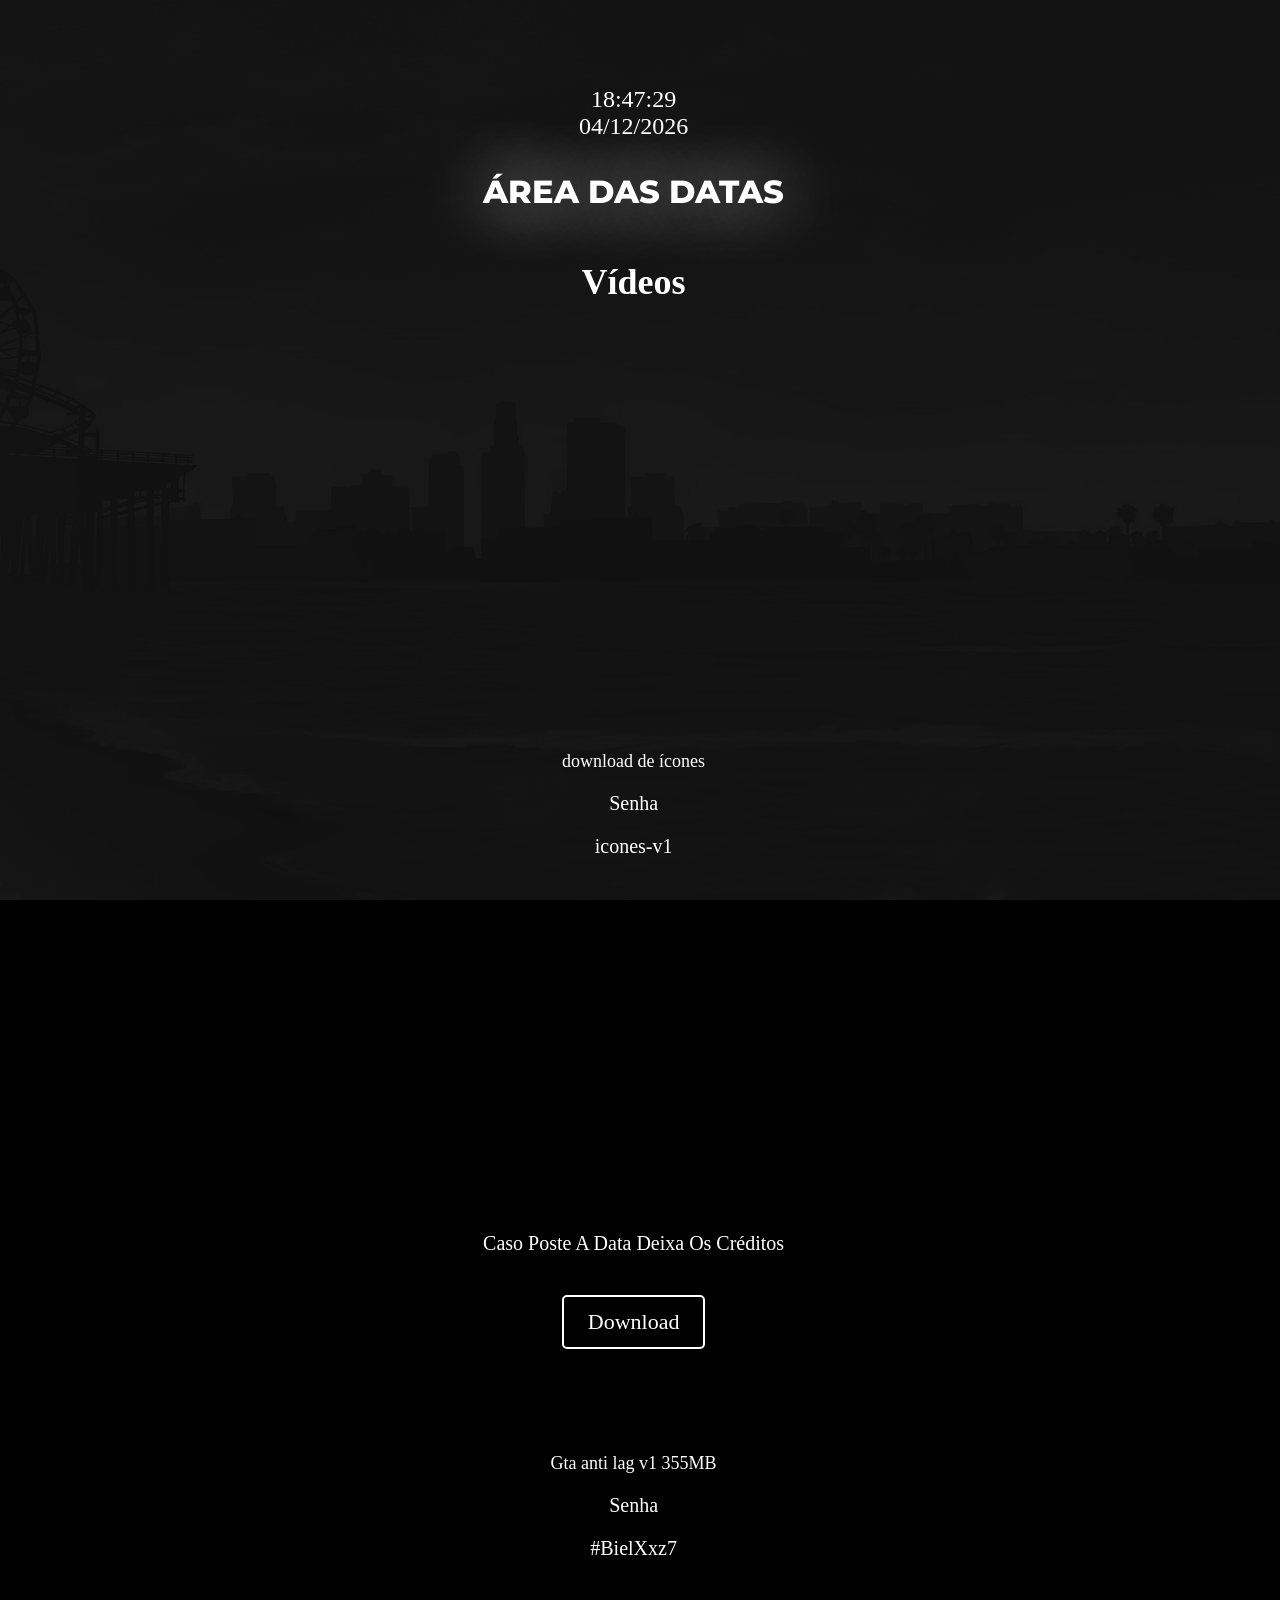
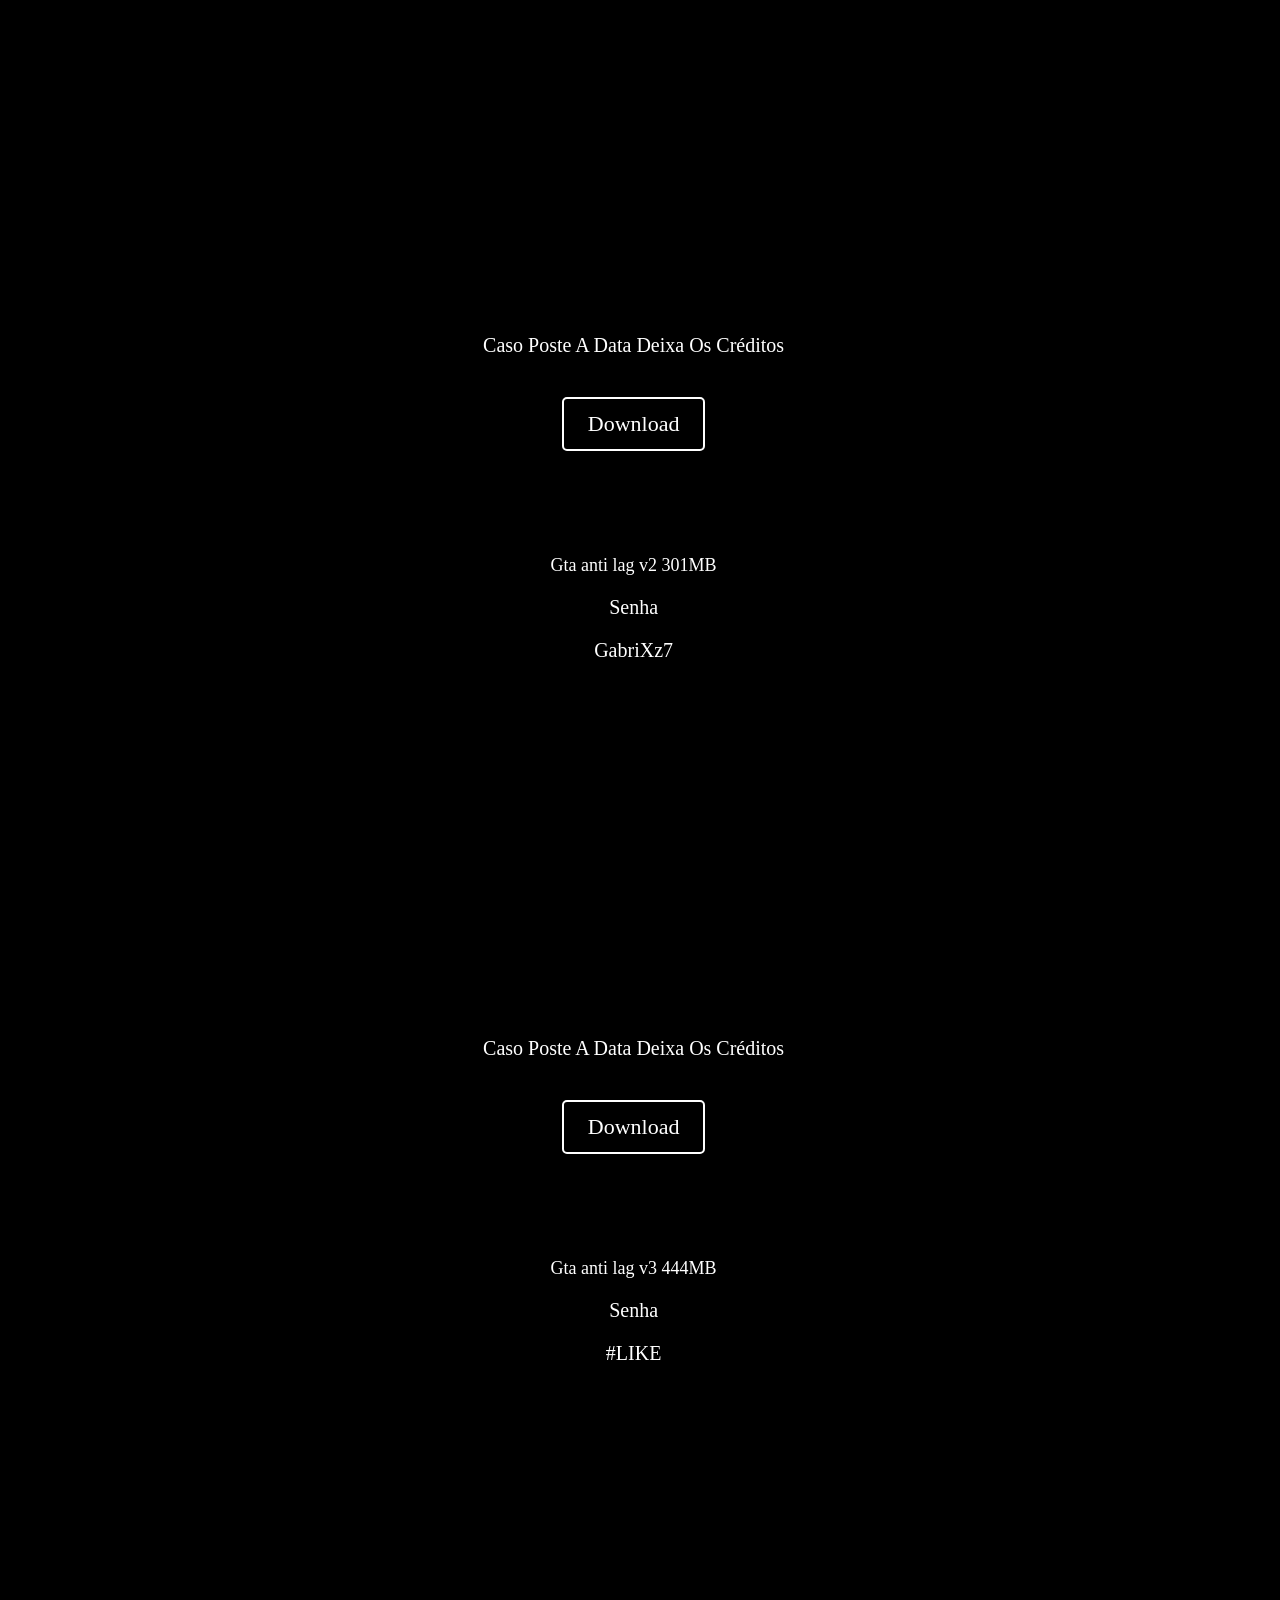
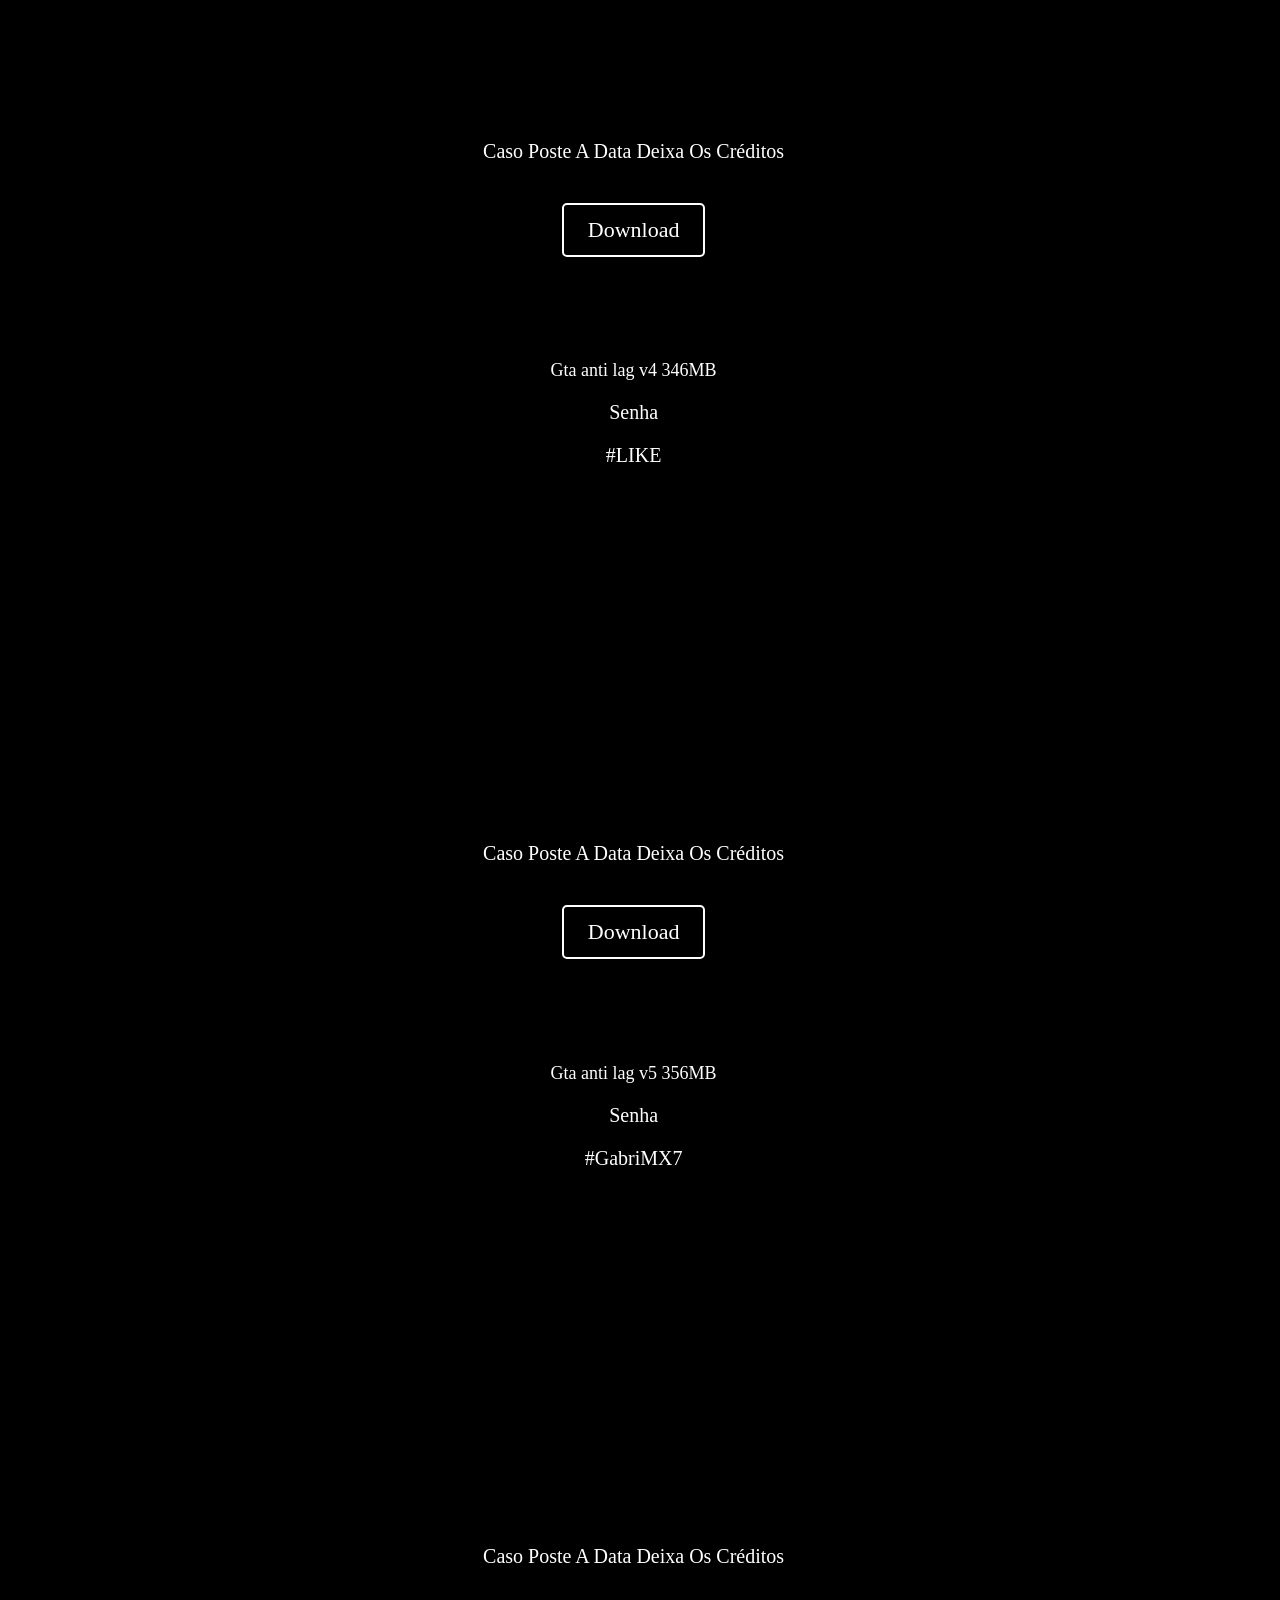
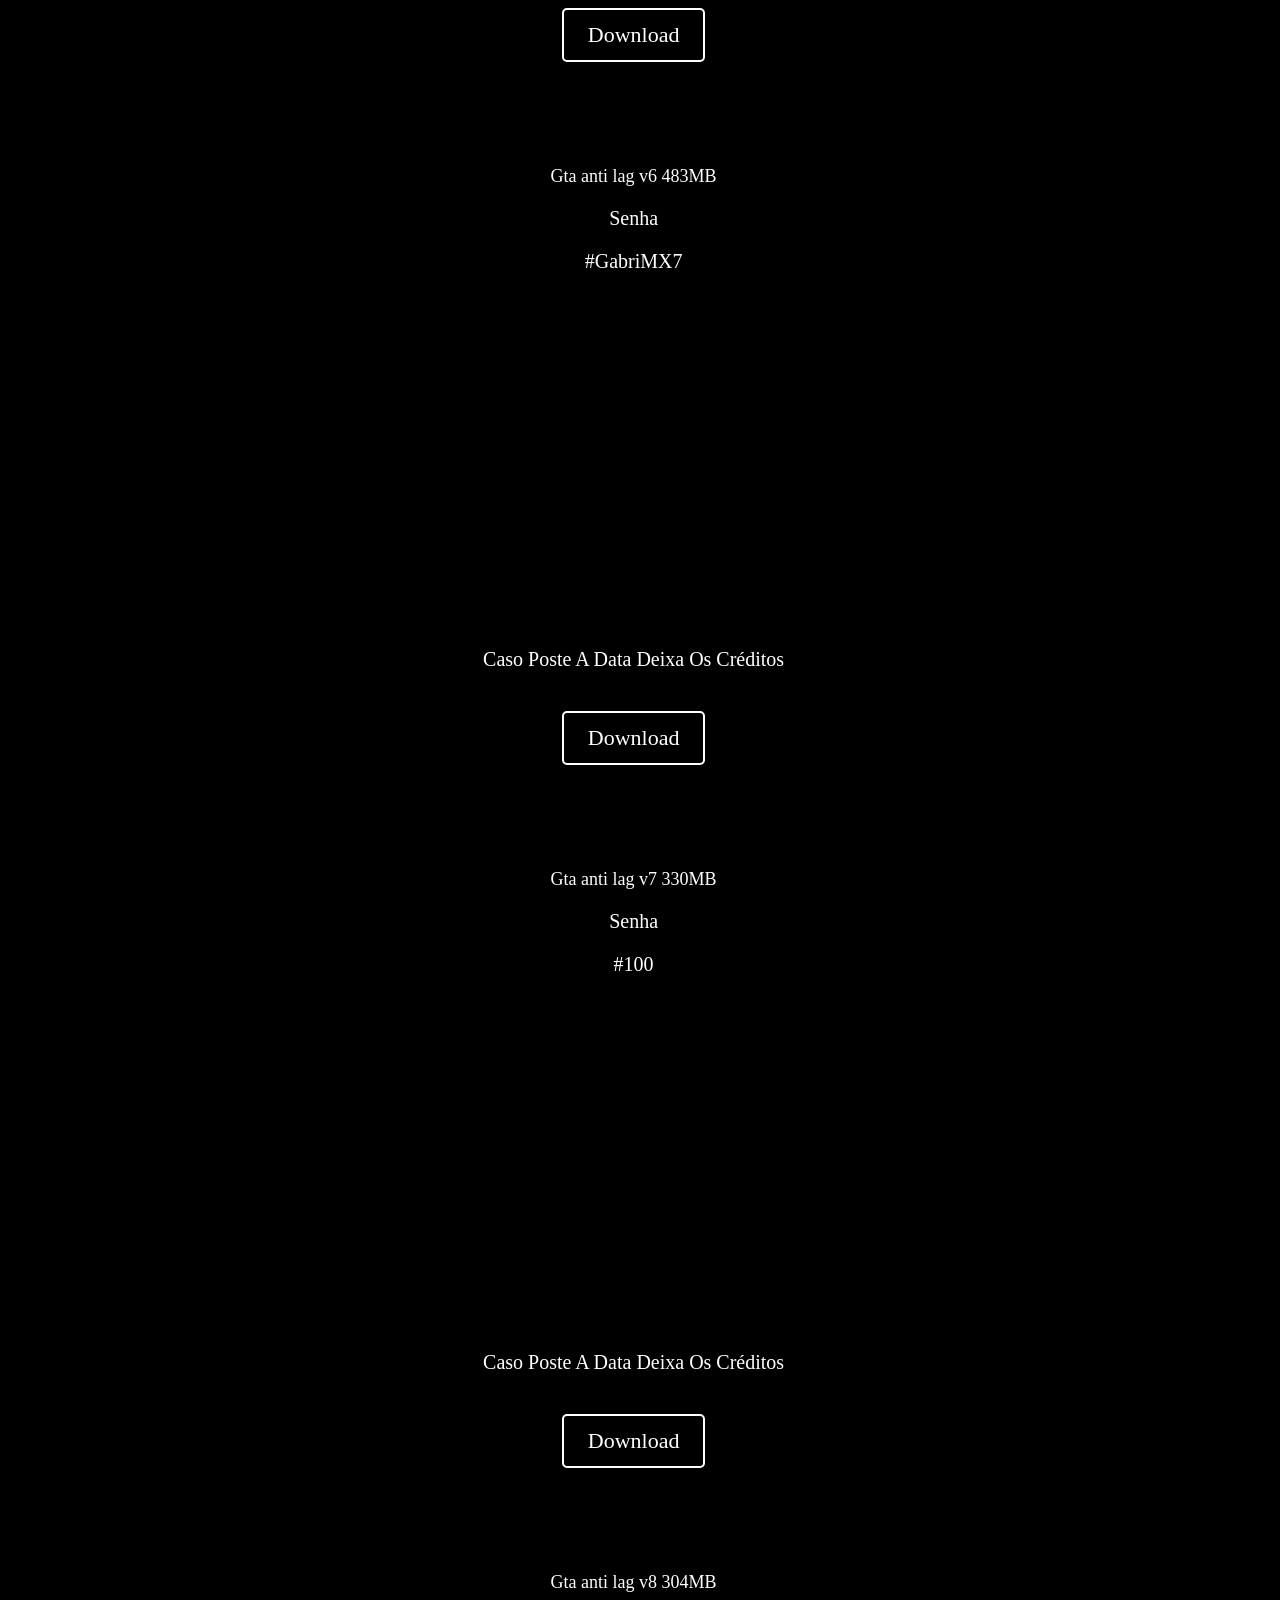
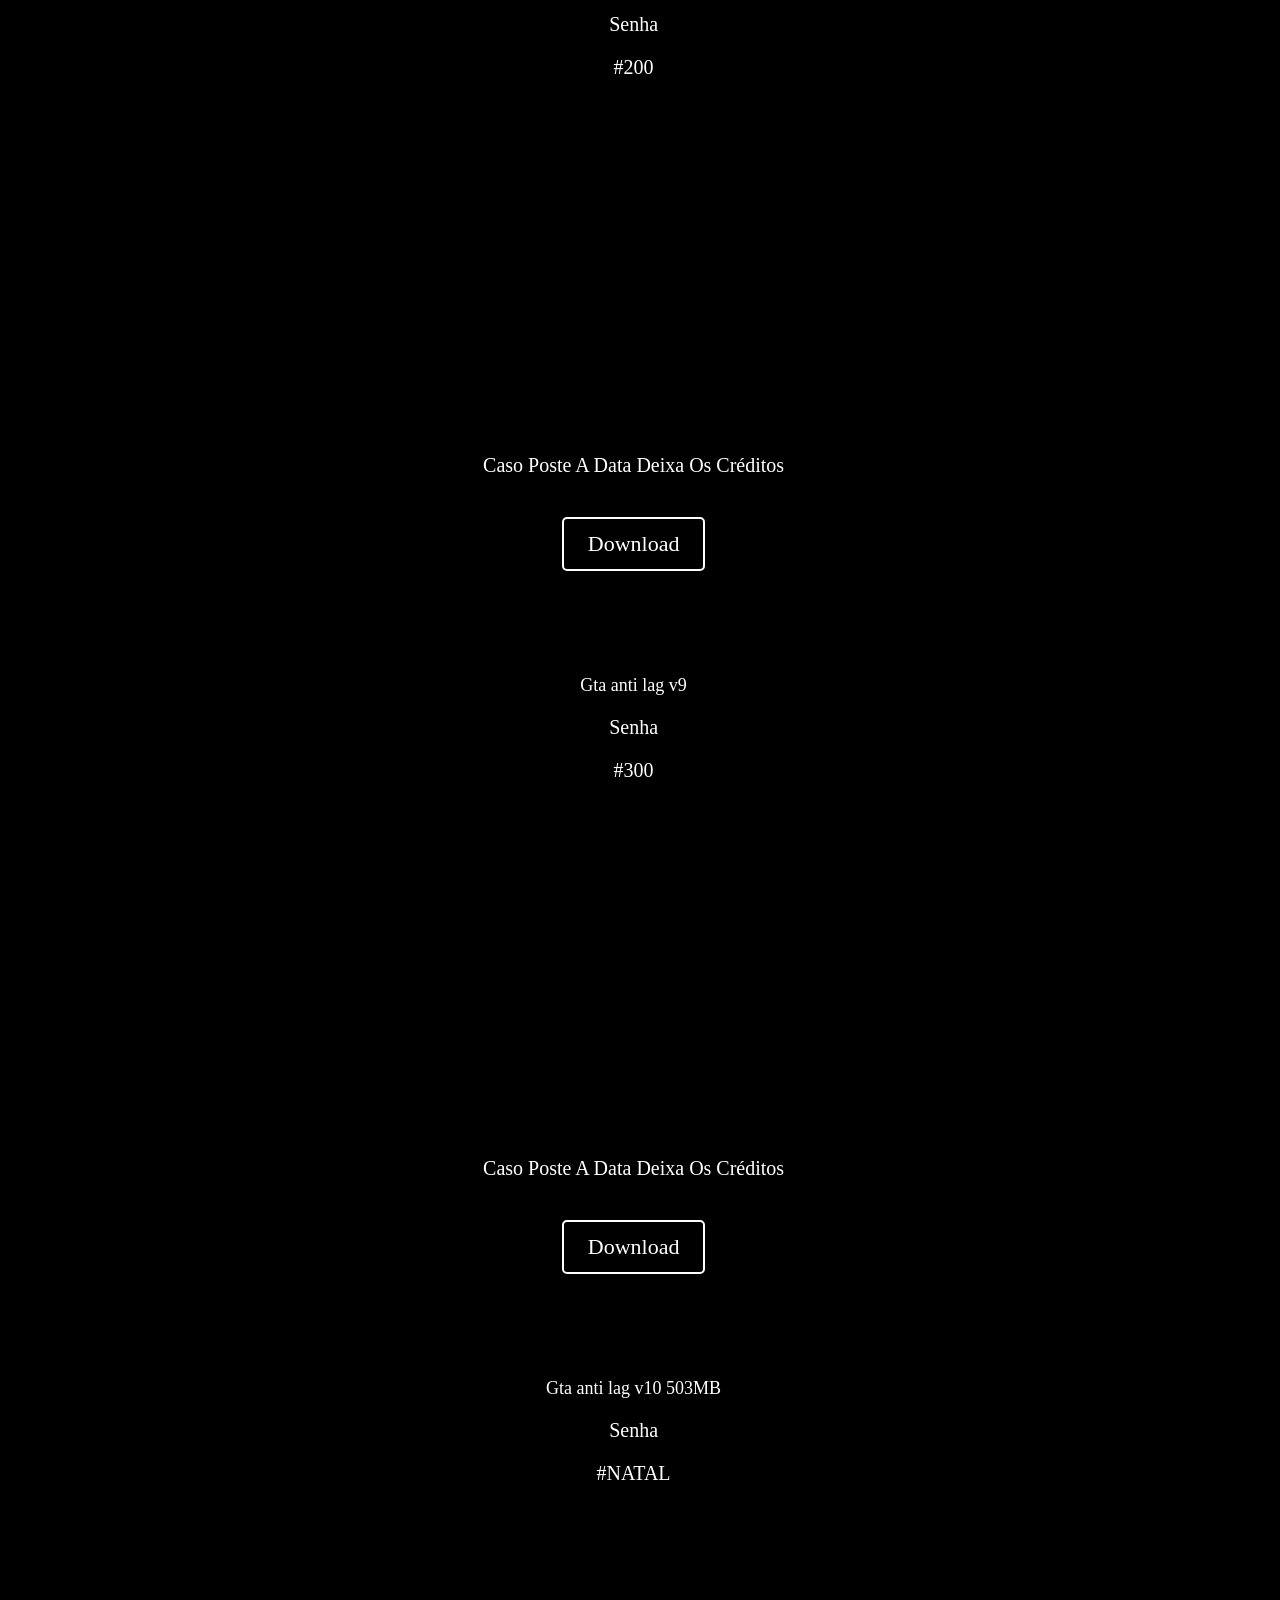
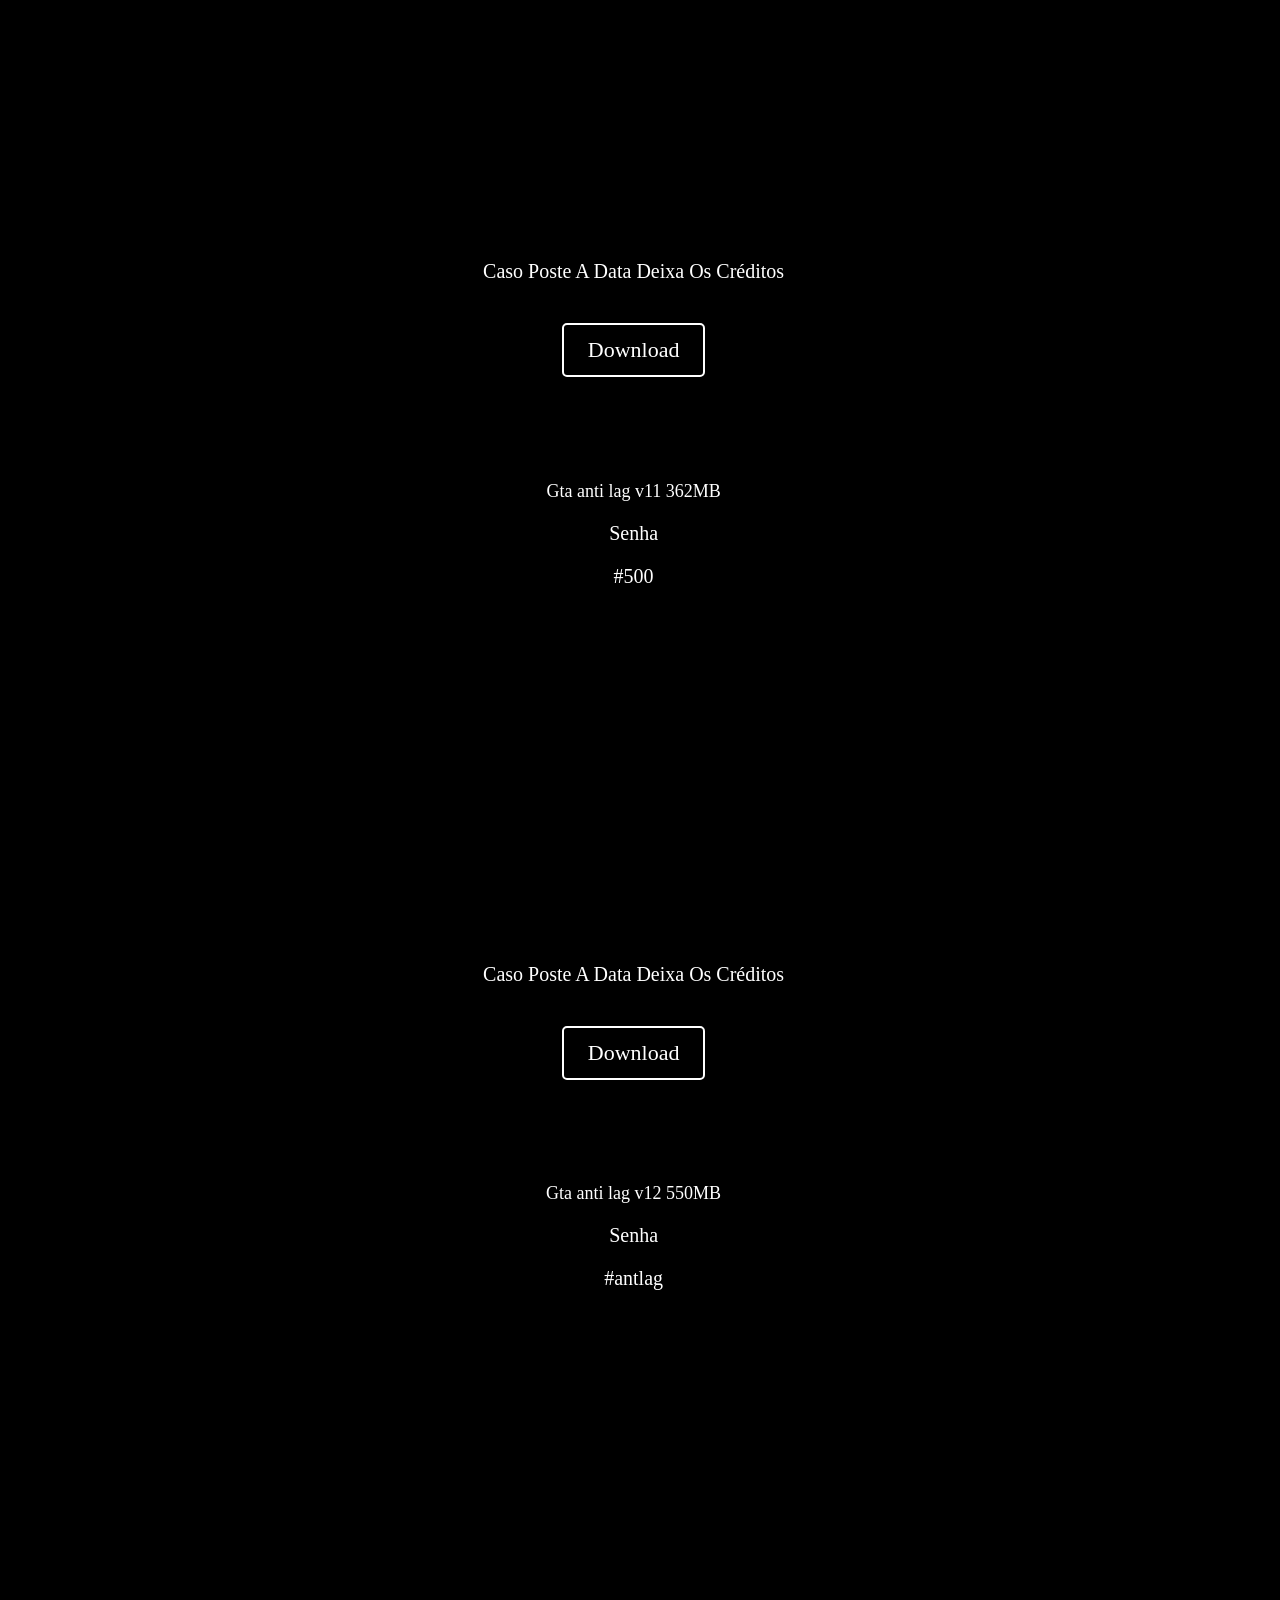
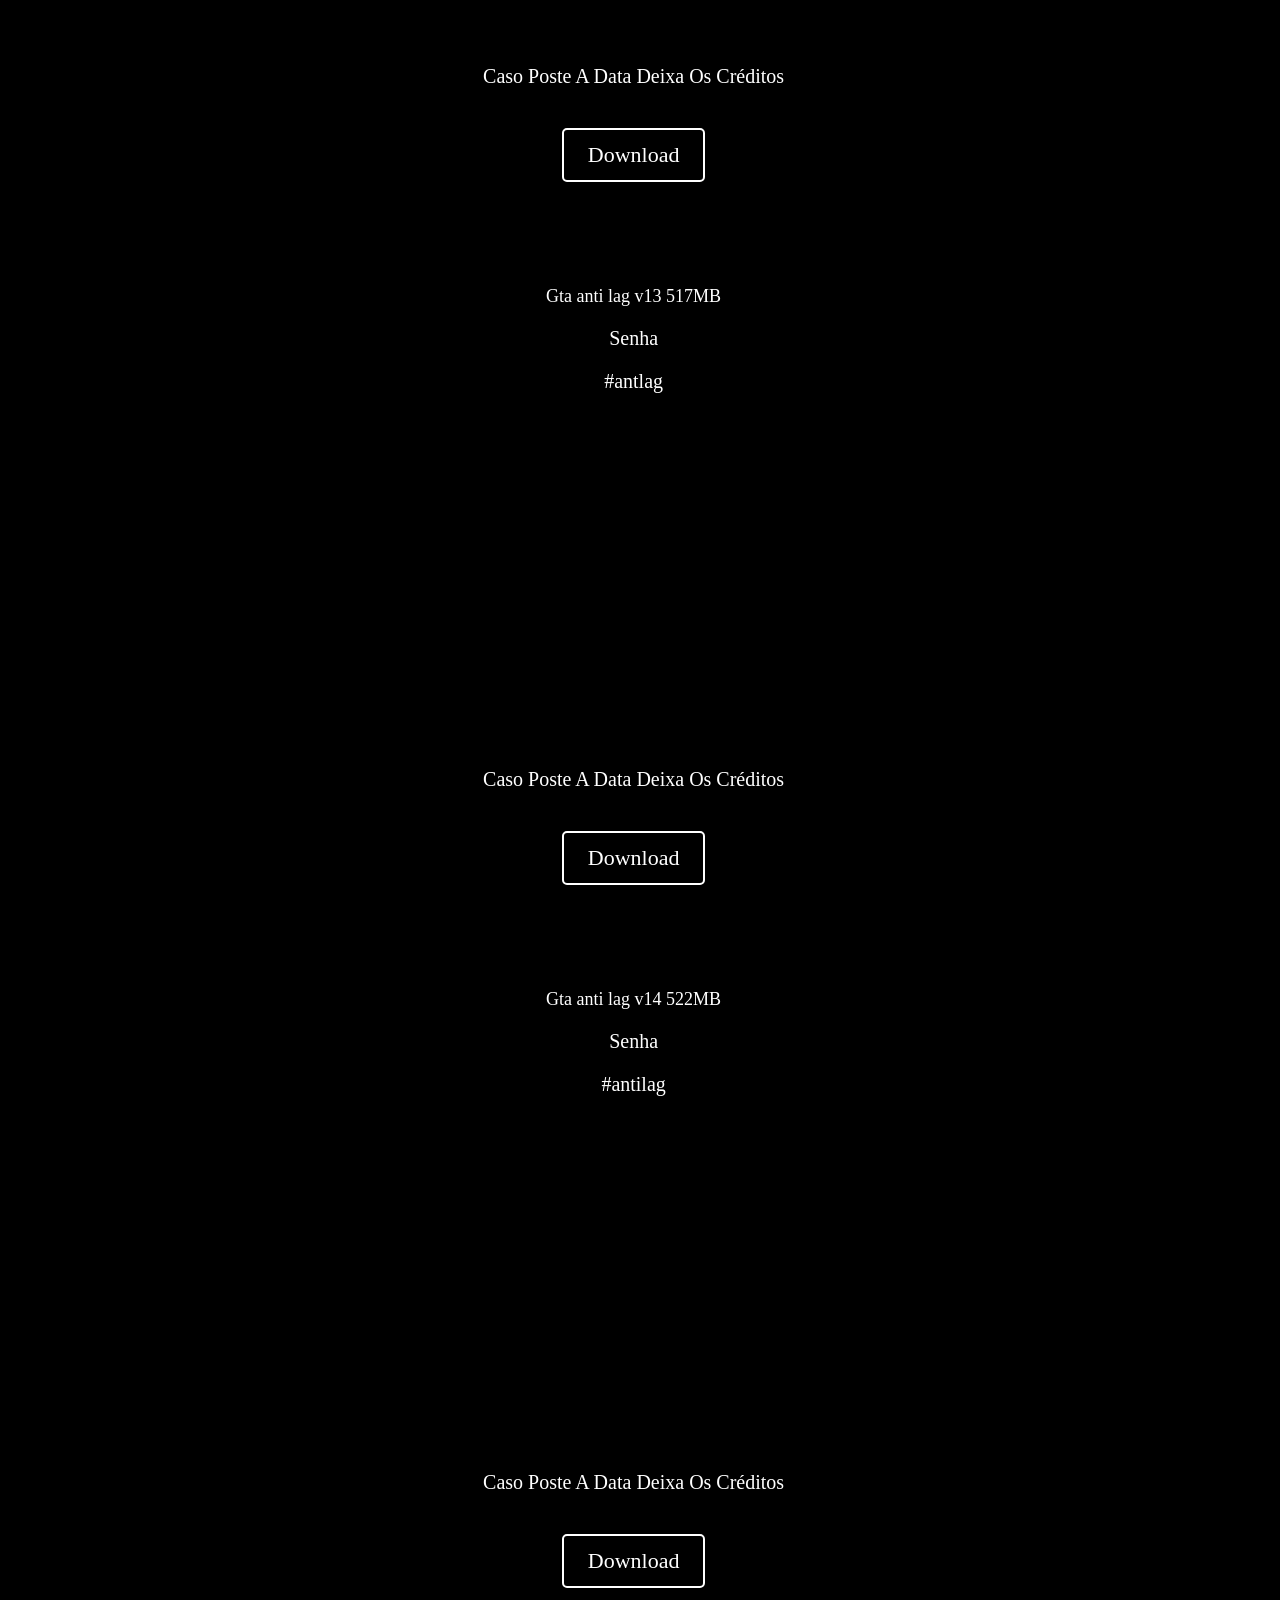
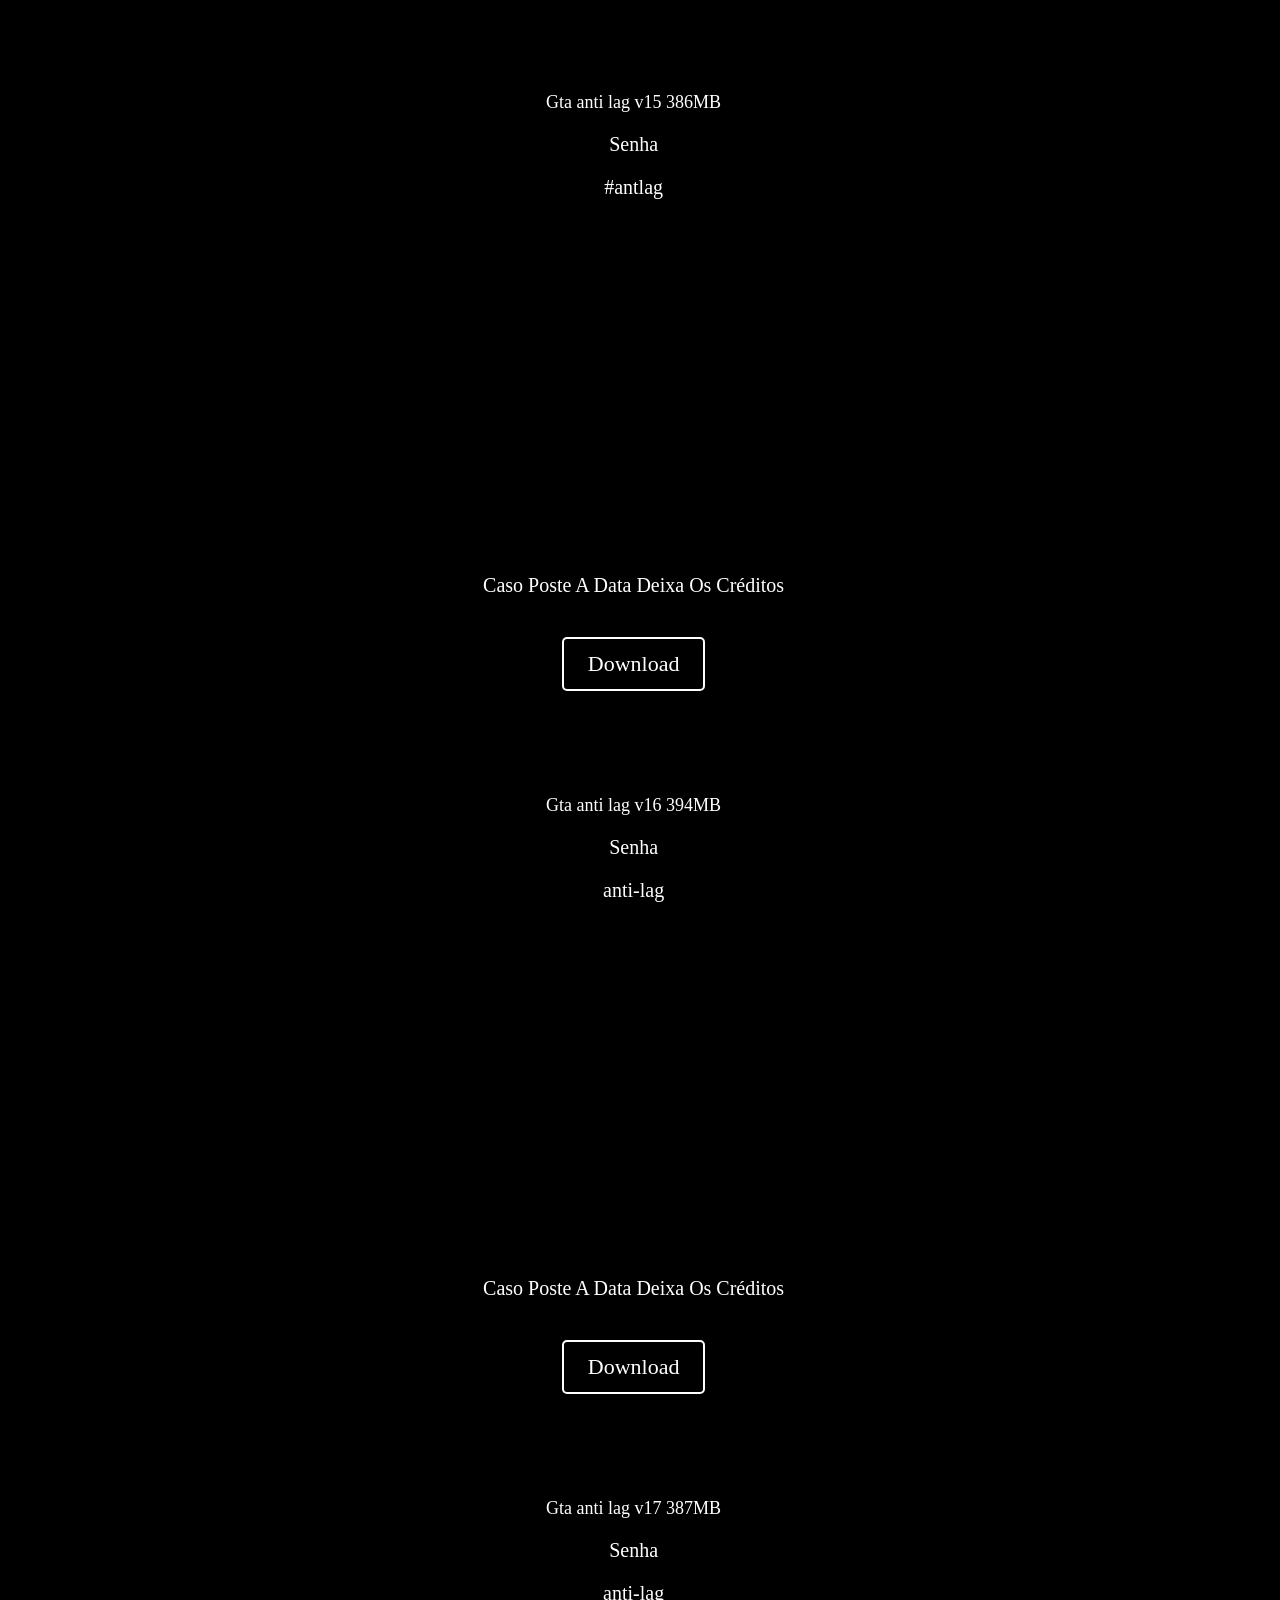
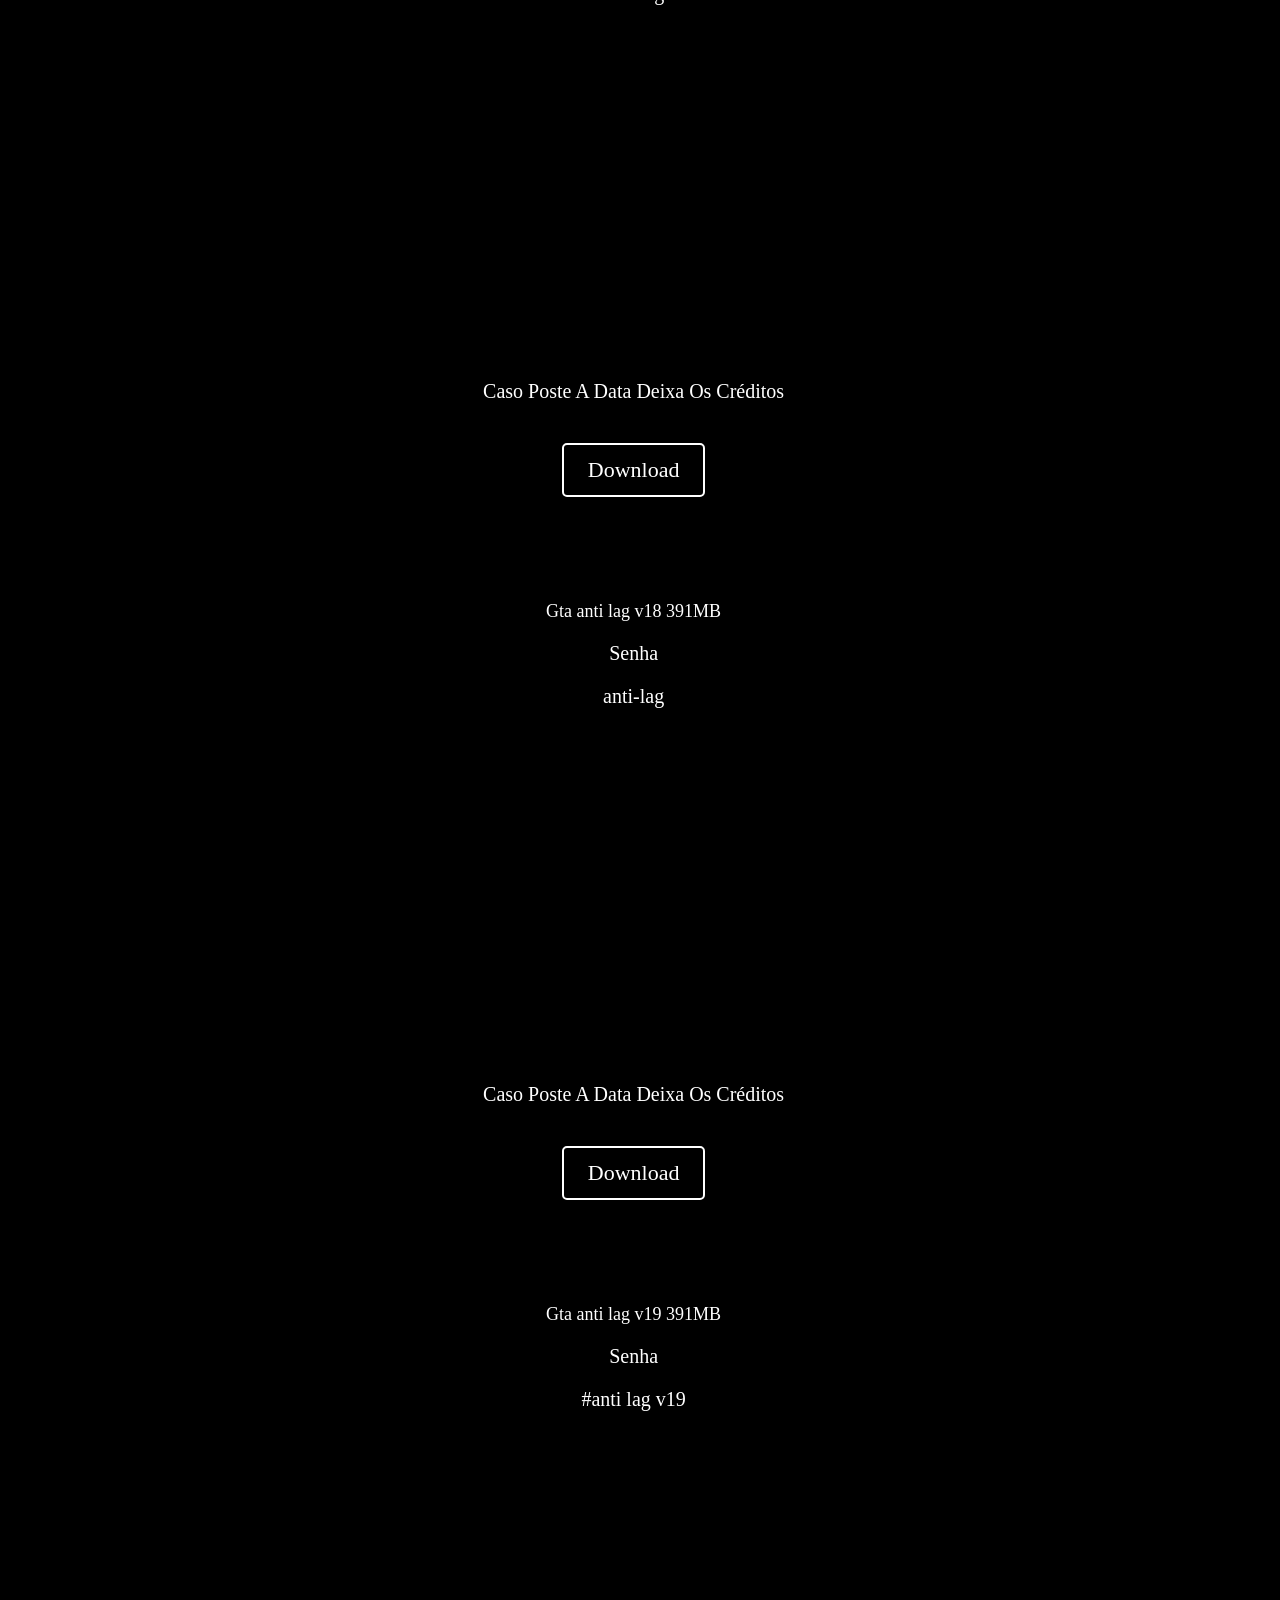
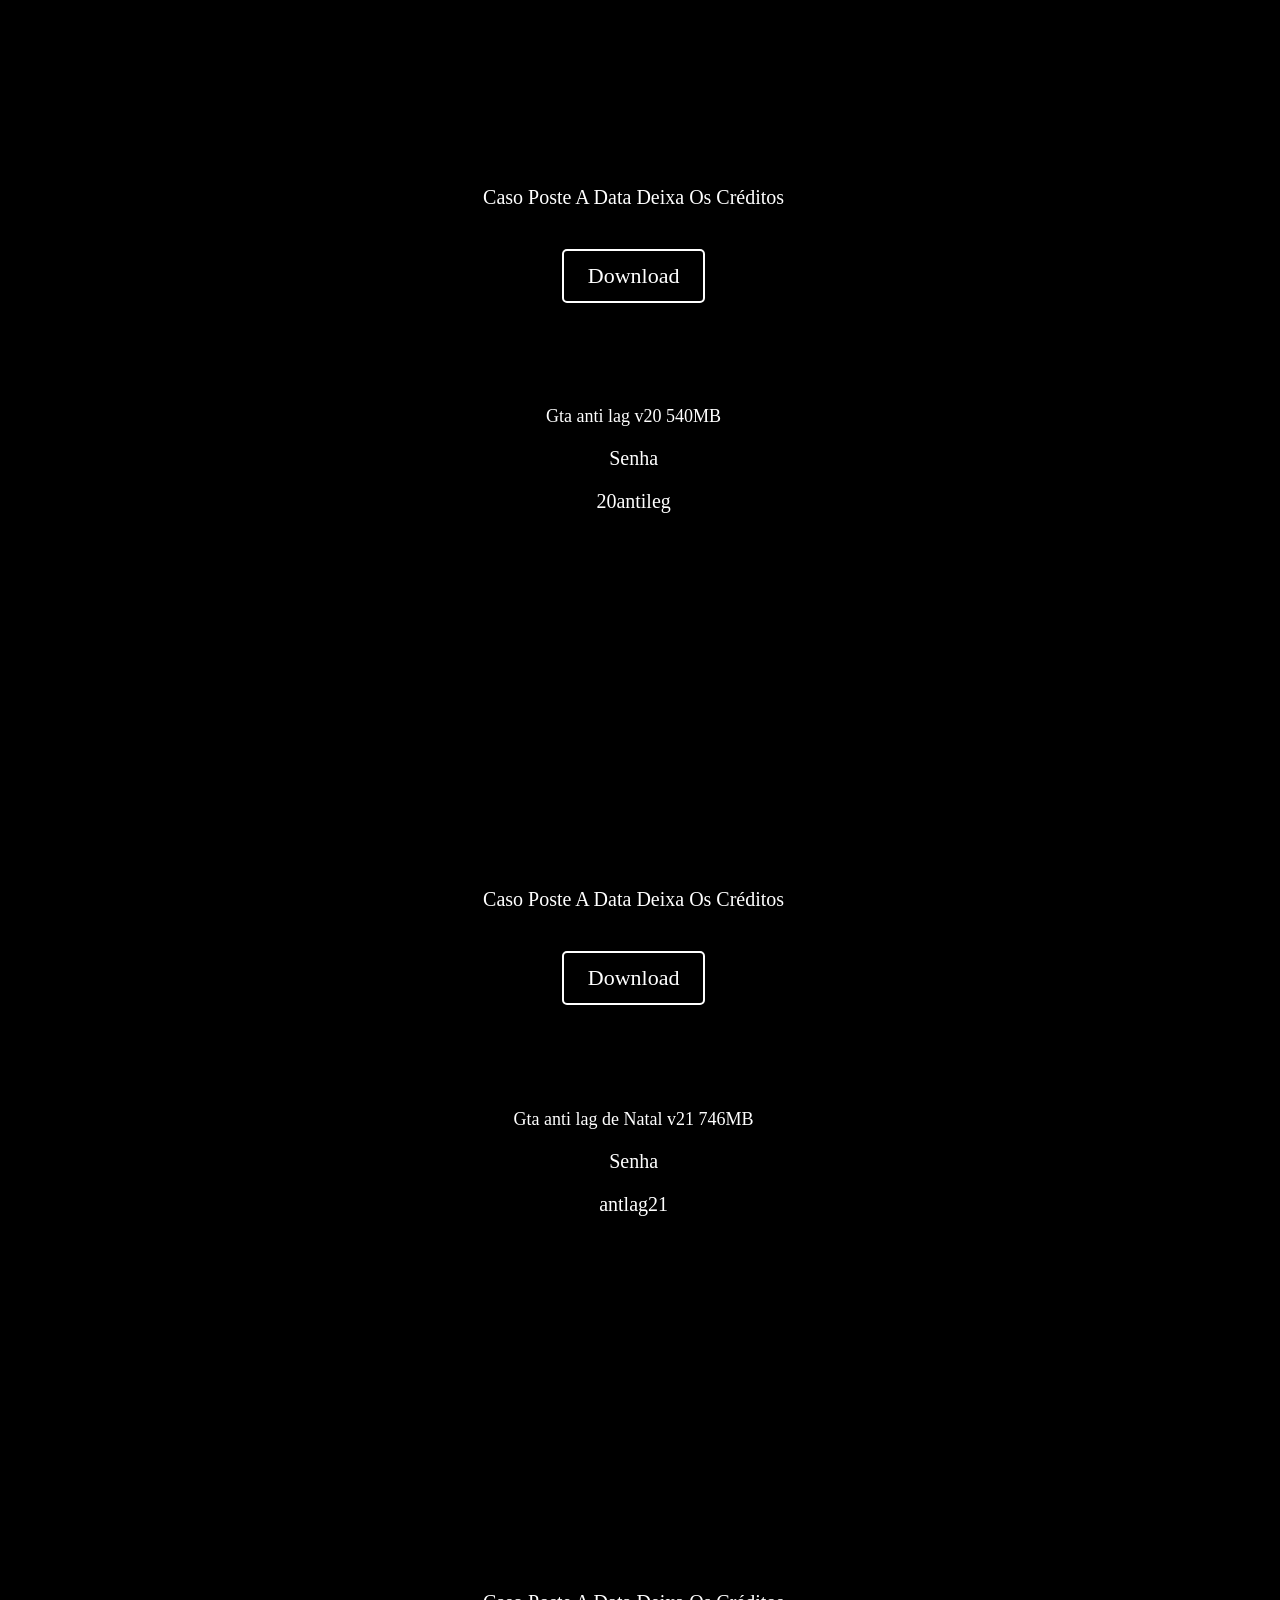
<file: assessments.html>
<!DOCTYPE html>
<html lang="pt-br">
<head>
    
    <meta charset="UTF-8">
    <meta name="viewport" content="width=device-width, initial-scale=1.0">
    <title>GabriMX7 Datas</title>
    <link rel="shortcut icon" href="gabicon.png" type="gabicon.png">
    <style>
        body {
            background-color: #000;
            color: #fff;
            font-family: Roboto, sans-ttf;
            text-align: center;
            margin: 0;
            padding: 0;
        }
        h1 {
            margin-top: 50px;
            font-size: 36px;
        }
        p {
            font-size: 20px;
        }
        a {
            color: #fff;
            text-decoration: none;
            font-size: 22px;
            padding: 12px 24px;
            margin: 20px;
            display: inline-block;
            border: 2px solid #fff;
            border-radius: 5px;
            transition: background-color 0.3s, color 0.3s;
        }
        a:hover {
            background-color: #fff;
            color: #000;
        }
        footer {
            margin-top: 50px;
            font-size: 18px;
        }
        #data-hora {
            font-size: 24px;
            margin-top: 20px;
            color: ; /* Data e hora em vermelho */
        }
    </style>
</head>
<body>
          
      <section id="about">
        <section id="home" class="d-flex justify-content-center align-items-center">
        <div class="container py-5">
            <div class="align-items-center justify-content-center text-center">
                 
      <link rel="stylesheet" href="assets/css/home.css">
    
    <!-- Exibir a data e hora atuais -->
    <div class="align-items-centerh row justify-content-center ">
    <nav class="align-items-center justify-content-center text-center">
    <p class="title mb-0"><div id="data-hora"></div>
</div></p>
    </a>     
              
       <div class="align-items-centerh row justify-content-center ">
       <nav class="align-items-center justify-content-center text-center">
       <p class="title mb-0">ÁREA DAS DATAS <span></span></p>
       </a>
                
    <section class = "•">
<h1 class="centro2">Vídeos</h1>
        <iframe width="500" height="300" src="https://youtube.com/embed/WXtNOC-jO-k?si" frameborder="0" allowfullscreen></iframe>


        <section class = "•">
<h1 class="centro2"></h1>
    <footer>
        download de ícones
        <p>Senha</p>
        <p>icones-v1</p>
    </footer>
        <iframe width="500" height="300" src="https://youtube.com/embed/E44278CD8mo?si" frameborder="0" allowfullscreen></iframe> 
        <footer>
        <p>Caso Poste A Data Deixa Os Créditos</p>
        </footer>
        <a href="https://4br.me/icones-v1" target="_blank">Download</a>
<section class = "•">
        <section class = "•">
<h1 class="centro2"></h1>
    <footer>
        Gta anti lag v1 355MB
        <p>Senha</p>
        <p>#BielXxz7</p>
    </footer>
        <iframe width="500" height="300" src="https://youtube.com/embed/tEe5JvUQeUM?si" frameborder="0" allowfullscreen></iframe> 
        <footer>
        <p>Caso Poste A Data Deixa Os Créditos</p>
        </footer>
        <a href="https://seulink.online/qVp0JR" target="_blank">Download</a>
<section class = "•">
<h1 class="centro2"> </h1>
    <footer>
    <footer>
        Gta anti lag v2 301MB
        <p>Senha</p>
        <p>GabriXz7</p>
    </footer>
        <iframe width="500" height="300" src="https://youtube.com/embed/ke9SXkLSebI?si" frameborder="0" allowfullscreen></iframe> 
        <footer>
        <p>Caso Poste A Data Deixa Os Créditos</p>
        </footer>
        <a href="https://seulink.online/890ngoEG" target="_blank">Download</a>
<section class = "•">
<h1 class="centro2"> </h1>
    <footer>
    <footer>
        Gta anti lag v3 444MB
        <p>Senha</p>
        <p>#LIKE</p>
    </footer>
        <iframe width="500" height="300" src="https://youtube.com/embed/iqoIm5lxwLQ?si" frameborder="0" allowfullscreen></iframe> 
        <footer>
        <p>Caso Poste A Data Deixa Os Créditos</p>
        </footer>
        <a href="https://seulink.online/jkpf" target="_blank">Download</a>
<section class = "•">
<h1 class="centro2"> </h1>
    <footer>
    <footer>
        Gta anti lag v4 346MB
        <p>Senha</p>
        <p>#LIKE</p>
    </footer>
        <iframe width="500" height="300" src="https://youtube.com/embed/sQNwPK0mpqI?si" frameborder="0" allowfullscreen></iframe> 
        <footer>
        <p>Caso Poste A Data Deixa Os Créditos</p>
        </footer>
        <a href="https://4br.me/bajs" target="_blank">Download</a>
<section class = "•">
<h1 class="centro2"> </h1>
    <footer>
    <footer>
        Gta anti lag v5 356MB
        <p>Senha</p>
        <p>#GabriMX7</p>
    </footer>
        <iframe width="500" height="300" src="https://youtube.com/embed/Nc_SWjyqZBc?si" frameborder="0" allowfullscreen></iframe> 
        <footer>
        <p>Caso Poste A Data Deixa Os Créditos</p>
        </footer>
        <a href="https://seulink.online/Rjpa" target="_blank">Download</a>
<section class = "•">
<h1 class="centro2"> </h1>
    <footer>
    <footer> 
        Gta anti lag v6 483MB
        <p>Senha</p>
        <p>#GabriMX7</p>
    </footer>
        <iframe width="500" height="300" src="https://youtube.com/embed/GDi2gF3AqcQ?si" frameborder="0" allowfullscreen></iframe> 
        <footer>
        <p>Caso Poste A Data Deixa Os Créditos</p>
        </footer>
        <a href="https://seulink.online/pdvi" target="_blank">Download</a>
<section class = "•">
<h1 class="centro2"> </h1>
    <footer>
    <footer>
        Gta anti lag v7 330MB
        <p>Senha</p>
        <p>#100</p>
    </footer>
        <iframe width="500" height="300" src="https://youtube.com/embed/PE6Xm_E5Brk?si" frameborder="0" allowfullscreen></iframe> 
        <footer>
        <p>Caso Poste A Data Deixa Os Créditos</p>
        </footer>
        <a href="https://seulink.online/ffgi" target="_blank">Download</a>
<section class = "•">
<h1 class="centro2"> </h1>
    <footer>
    <footer>
        Gta anti lag v8 304MB
        <p>Senha</p>
        <p>#200</p>
    </footer>
        <iframe width="500" height="300" src="https://youtube.com/embed/4kW21Lruc4s?si" frameborder="0" allowfullscreen></iframe> 
        <footer>
        <p>Caso Poste A Data Deixa Os Créditos</p>
        </footer>
        <a href="https://seulink.online/gipp" target="_blank">Download</a>
<section class = "•">
<h1 class="centro2"> </h1>
    <footer>
    <footer>
        Gta anti lag v9
        <p>Senha</p>
        <p>#300</p>
    </footer>
        <iframe width="500" height="300" src="https://youtube.com/embed/5cCFWGL6nXQ?si" frameborder="0" allowfullscreen></iframe> 
        <footer>
        <p>Caso Poste A Data Deixa Os Créditos</p>
        </footer>
        <a href="https://seulink.online/gifh" target="_blank">Download</a>
<section class = "•">
<h1 class="centro2"> </h1>
    <footer>
    <footer>
       Gta anti lag v10 503MB
        <p>Senha</p>
        <p>#NATAL</p>
    </footer>
        <iframe width="500" height="300" src="https://youtube.com/embed/lHvIEkU0qEU?si" frameborder="0" allowfullscreen></iframe> 
        <footer>
        <p>Caso Poste A Data Deixa Os Créditos</p>
        </footer>
        <a href="https://seulink.online/vbfm" target="_blank">Download</a>
<section class = "•">
<h1 class="centro2"> </h1>
    <footer>
    <footer>
       Gta anti lag v11 362MB
        <p>Senha</p>
        <p>#500</p>
    </footer>
        <iframe width="500" height="300" src="https://youtube.com/embed/-iitCducpXM?si" frameborder="0" allowfullscreen></iframe> 
        <footer>
        <p>Caso Poste A Data Deixa Os Créditos</p>
        </footer>
        <a href="https://seulink.online/dpba" target="_blank">Download</a>
<section class = "•">
<h1 class="centro2"> </h1>
    <footer>
    <footer>
       Gta anti lag v12 550MB
        <p>Senha</p>
        <p>#antlag</p>
    </footer>
        <iframe width="500" height="300" src="https://youtube.com/embed/vmcYc6-DoiE?si" frameborder="0" allowfullscreen></iframe> 
        <footer>
        <p>Caso Poste A Data Deixa Os Créditos</p>
        </footer>
        <a href="https://seulink.online/sct" target="_blank">Download</a>
 <section class = "•">
<h1 class="centro2"> </h1>
    <footer>
    <footer>
       Gta anti lag v13 517MB
        <p>Senha</p>
        <p>#antlag</p>
    </footer>
        <iframe width="500" height="300" src="https://youtube.com/embed/rRN0nzK52uw?si" frameborder="0" allowfullscreen></iframe> 
        <footer>
        <p>Caso Poste A Data Deixa Os Créditos</p>
        </footer>
        <a href="https://seulink.online/psb" target="_blank">Download</a>
 <section class = "•">
<h1 class="centro2"> </h1>
    <footer>
    <footer>
       Gta anti lag v14 522MB
        <p>Senha</p>
        <p>#antilag</p>
    </footer>
        <iframe width="500" height="300" src="https://youtube.com/embed/tcMKPwzJ84A?si" frameborder="0" allowfullscreen></iframe> 
        <footer>
        <p>Caso Poste A Data Deixa Os Créditos</p>
        </footer>
        <a href="https://seulink.online/cxs" target="_blank">Download</a>
    <section class = "•">
<h1 class="centro2"> </h1>
    <footer>
    <footer>
       Gta anti lag v15 386MB
        <p>Senha</p>
        <p>#antlag</p>
    </footer>
        <iframe width="500" height="300" src="https://youtube.com/embed/Nde9QhQziHM?si" frameborder="0" allowfullscreen></iframe> 
        <footer>
        <p>Caso Poste A Data Deixa Os Créditos</p>
        </footer>
        <a href="https://seulink.net/brps" target="_blank">Download</a>
<section class = "•">
<h1 class="centro2"> </h1>
    <footer>
    <footer>
       Gta anti lag v16 394MB
        <p>Senha</p>
        <p>anti-lag</p>
    </footer>
        <iframe width="500" height="300" src="https://youtube.com/embed/MAsh2CNqcYA?si" frameborder="0" allowfullscreen></iframe> 
        <footer>
        <p>Caso Poste A Data Deixa Os Créditos</p>
        </footer>
        <a href="https://seulink.digital/datsb" target="_blank">Download</a>
<section class = "•">
<h1 class="centro2"> </h1>
    <footer>
    <footer>
       Gta anti lag v17 387MB
        <p>Senha</p>
        <p>anti-lag</p>
    </footer>
        <iframe width="500" height="300" src="https://youtube.com/embed/kpVXMzV-lTo?si" frameborder="0" allowfullscreen></iframe> 
        <footer>
        <p>Caso Poste A Data Deixa Os Créditos</p>
        </footer>
        <a href="https://Seulink.digital/datsp" target="_blank">Download</a>
<section class = "•">
<h1 class="centro2"> </h1>
    <footer>
    <footer>
       Gta anti lag v18 391MB
        <p>Senha</p>
        <p>anti-lag</p>
    </footer>
        <iframe width="500" height="300" src="https://youtube.com/embed/ZNaCp5F0SRI?si" frameborder="0" allowfullscreen></iframe> 
        <footer>
        <p>Caso Poste A Data Deixa Os Créditos</p>
        </footer>
        <a href="https://4br.me/anti-lag" target="_blank">Download</a>
<section class = "•">
<h1 class="centro2"> </h1>
    <footer>
    <footer>
       Gta anti lag v19 391MB
        <p>Senha</p>
        <p>#anti lag v19</p>
    </footer>
        <iframe width="500" height="300" src="https://youtube.com/embed/DVTV1fKYMRU?si" frameborder="0" allowfullscreen></iframe> 
        <footer>
        <p>Caso Poste A Data Deixa Os Créditos</p>
        </footer>
        <a href="https://4br.me/antilagv19" target="_blank">Download</a>
<section class = "•">
<h1 class="centro2"> </h1>
    <footer>
    <footer>
       Gta anti lag v20 540MB
        <p>Senha</p>
        <p>20antileg</p>
    </footer>
        <iframe width="500" height="300" src="https://youtube.com/embed/j7cMJdy_LgA?si" frameborder="0" allowfullscreen></iframe> 
        <footer>
        <p>Caso Poste A Data Deixa Os Créditos</p>
        </footer>
        <a href="https://4br.me/antileg-20" target="_blank">Download</a>
<section class = "•">
<h1 class="centro2"> </h1>
    <footer>
    <footer>
       Gta anti lag de Natal v21 746MB
        <p>Senha</p>
        <p>antlag21</p>
    </footer>
        <iframe width="500" height="300" src="https://youtube.com/embed/8mbDjZU6KRo?si" frameborder="0" allowfullscreen></iframe> 
        <footer>
        <p>Caso Poste A Data Deixa Os Créditos</p>
        </footer>
        <a href="https://seulink.online/antlag21" target="_blank">Download</a>
<section class = "•">
<h1 class="centro2"> </h1>
    <footer>
    <footer>
       Gta anti lag v22 484MB
        <p>Senha</p>
        <p>antlag22</p>
    </footer>
        <iframe width="500" height="300" src="https://youtube.com/embed/_R6jN4XcohE?si" frameborder="0" allowfullscreen></iframe> 
        <footer>
        <p>Caso Poste A Data Deixa Os Créditos</p>
        </footer>
        <a href="https://seulink.online/antlag22" target="_blank">Download</a>
<section class = "•">
<h1 class="centro2"> </h1>
    <footer>
    <footer>
       Gta anti lag v23 343MB
        <p>Senha</p>
        <p>NÃO TEM SENHA</p>
    </footer>
        <iframe width="500" height="300" src="https://youtube.com/embed/QvvSwn8uxa8?si" frameborder="0" allowfullscreen></iframe> 
        <footer>
        <p>Caso Poste A Data Deixa Os Créditos</p>
        </footer>
        <a href="https://seulink.online/antlag23" target="_blank">Download</a>
<section class = "•">
<h1 class="centro2"> </h1>
    <footer>
    <footer>
       Gta anti lag v24 312MB
        <p>Senha</p>
        <p>NÃO TEM SENHA</p>
    </footer>
        <iframe width="500" height="300" src="https://youtube.com/embed/Jnx7MVaroiI?si" frameborder="0" allowfullscreen></iframe> 
        <footer>
        <p>Caso Poste A Data Deixa Os Créditos</p>
        </footer>
        <a href="https://seulink.online/antlag24" target="_blank">Download</a>
    <footer>
        
<footer class="bg-dark text-white text-center py-3 mt-5">
    <p>&copy; 2025 Meu Canal do YouTube. Todos os direitos reservados.</p>
</footer>
    <script>
        // Função para formatar a data e hora
        function mostrarDataHora() {
            const data = new Date();
            const dia = data.getDate().toString().padStart(2, '0');
            const mes = (data.getMonth() + 1).toString().padStart(2, '0');
            const ano = data.getFullYear();
            const horas = data.getHours().toString().padStart(2, '0');
            const minutos = data.getMinutes().toString().padStart(2, '0');
            const segundos = data.getSeconds().toString().padStart(2, '0');
            const horaFormatada = `${horas}:${minutos}:${segundos}
            ${dia}/${mes}/${ano}`;

            document.getElementById('data-hora').innerText = `${horaFormatada}`;
        }

        // Atualizar a data e hora a cada segundo
        setInterval(mostrarDataHora, 1000);

        // Exibir a data e hora inicialmente
        mostrarDataHora();
    </script>
</body>
</html>
</file>
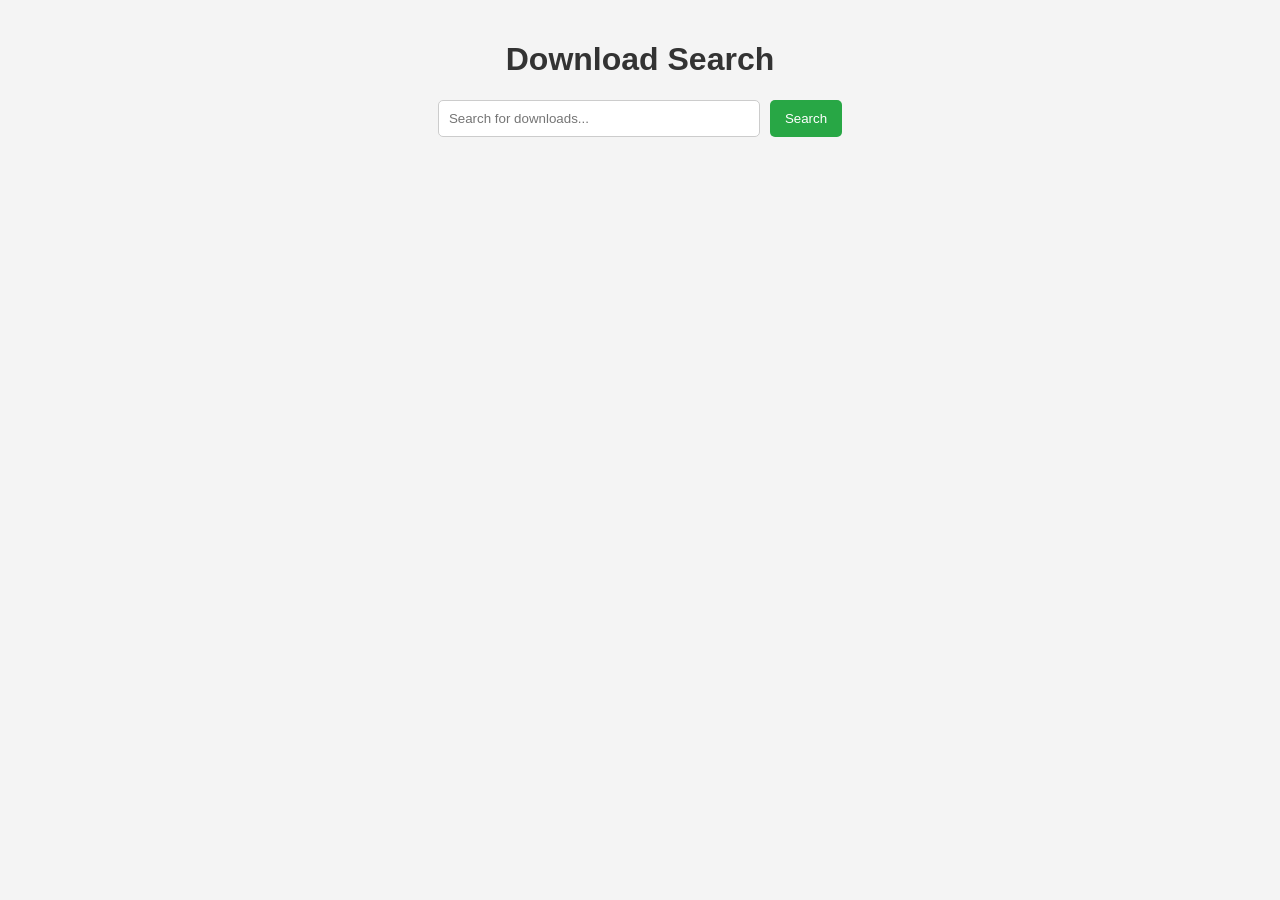
<file: Bgu.html>
<!DOCTYPE html>
<html lang="en">
<head>
    <meta charset="UTF-8">
    <meta name="viewport" content="width=device-width, initial-scale=1.0">
    <title>Search Downloads</title>
    <style>
        body {
            font-family: Arial, sans-serif;
            background-color: #f4f4f4;
            color: #333;
            margin: 0;
            padding: 20px;
        }
        h1 {
            text-align: center;
        }
        .search-container {
            display: flex;
            justify-content: center;
            margin: 20px 0;
        }
        input[type="text"] {
            width: 300px;
            padding: 10px;
            margin-right: 10px;
            border: 1px solid #ccc;
            border-radius: 5px;
        }
        button {
            padding: 10px 15px;
            border: none;
            background-color: #28a745;
            color: white;
            border-radius: 5px;
            cursor: pointer;
        }
        button:hover {
            background-color: #218838;
        }
        .result {
            margin-top: 20px;
        }
        .tag {
            display: inline-block;
            margin: 5px 5px 5px 0;
            padding: 5px 10px;
            background-color: #007bff;
            color: white;
            border-radius: 5px;
        }
    </style>
</head>
<body>
    <h1>Download Search</h1>
    <div class="search-container">
        <input type="text" id="search" placeholder="Search for downloads...">
        <button onclick="searchDownloads()">Search</button>
    </div>
    <div id="resultContainer" class="result"></div>

    <script>
        const downloads = [
            { name: "File A", tags: ["music", "zip"]},
            { name: "File B", tags: ["video", "mp4"]},
            { name: "File C", tags: ["image", "jpg"]},
            { name: "File D", tags: ["music", "mp3"]},
            { name: "File E", tags: ["document", "pdf"]}
        ];

        function searchDownloads() {
            const query = document.getElementById('search').value.toLowerCase();
            const results = downloads.filter(file => file.name.toLowerCase().includes(query) || file.tags.some(tag => tag.toLowerCase().includes(query)));
            displayResults(results);
        }

        function displayResults(results) {
            const resultContainer = document.getElementById('resultContainer');
            resultContainer.innerHTML = '';
            if (results.length > 0) {
                results.forEach(file => {
                    const fileDiv = document.createElement('div');
                    fileDiv.innerHTML = `<strong>${file.name}</strong> - Tags: ${file.tags.map(tag => `<span class='tag'>${tag}</span>`).join('')}`;
                    resultContainer.appendChild(fileDiv);
                });
            } else {
                resultContainer.innerHTML = '<p>No results found.</p>';
            }
        }
    </script>
</body>
</html>
</file>
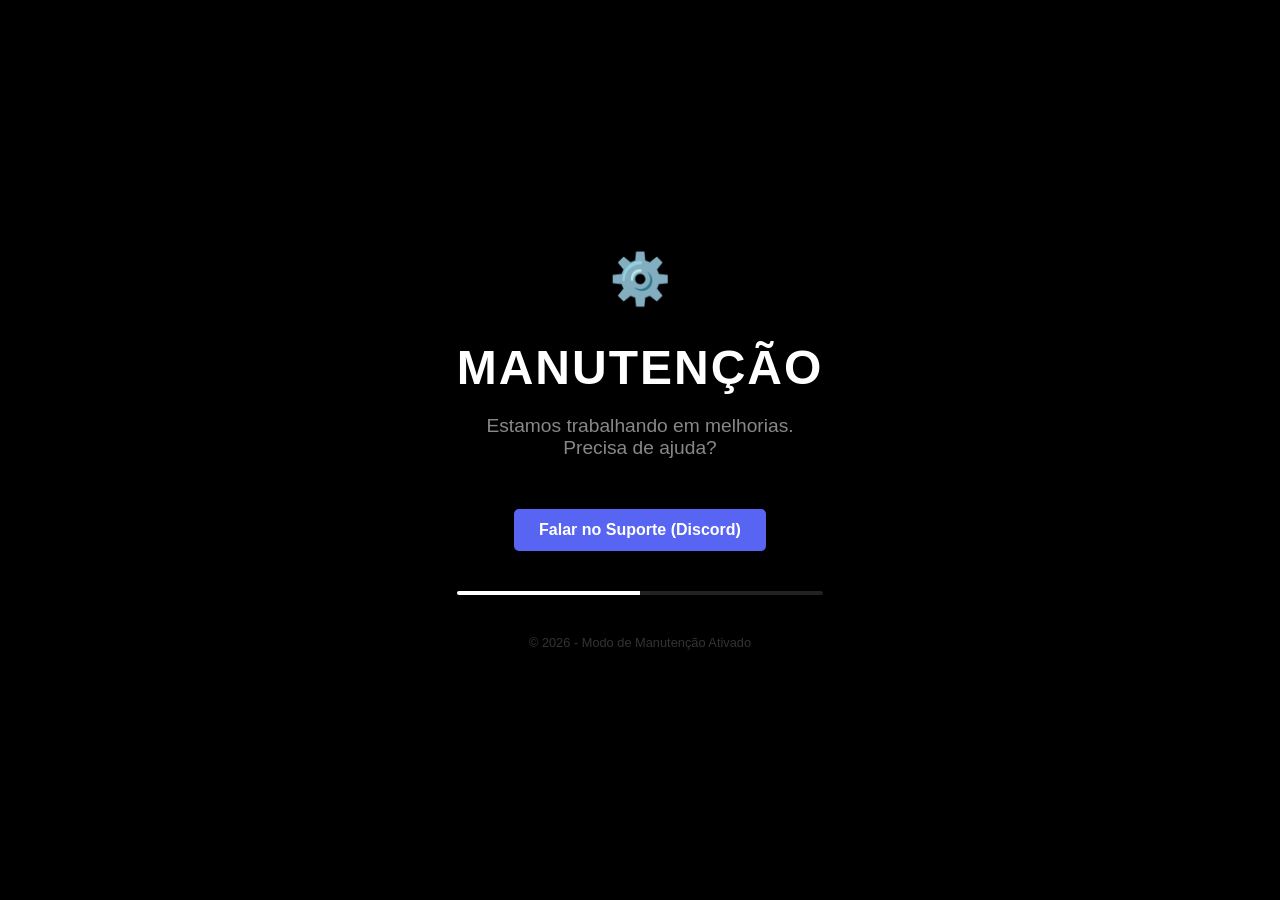
<file: js.html>
<!DOCTYPE html>
<html lang="pt-br">
<head>
    <meta charset="UTF-8">
    <meta name="viewport" content="width=device-width, initial-scale=1.0">
    <title>Manutenção em Andamento</title>
    <style>
        body {
            margin: 0;
            padding: 0;
            background-color: #000000;
            color: #ffffff;
            font-family: 'Segoe UI', Tahoma, Geneva, Verdana, sans-serif;
            display: flex;
            justify-content: center;
            align-items: center;
            height: 100vh;
            text-align: center;
            overflow: hidden;
        }

        .container {
            max-width: 600px;
            padding: 20px;
        }

        .icon {
            font-size: 50px;
            margin-bottom: 20px;
            animation: spin 4s linear infinite;
        }

        @keyframes spin {
            100% { transform: rotate(360deg); }
        }

        h1 {
            font-size: 3rem;
            margin-bottom: 10px;
            letter-spacing: 2px;
            text-transform: uppercase;
        }

        p {
            font-size: 1.2rem;
            color: #888;
            margin-bottom: 30px;
        }

        /* Estilo do Botão de Suporte */
        .btn-support {
            display: inline-block;
            background-color: #5865F2; /* Cor oficial Discord */
            color: white;
            text-decoration: none;
            padding: 12px 25px;
            border-radius: 5px;
            font-weight: bold;
            font-size: 1rem;
            transition: background 0.3s ease, transform 0.2s ease;
            margin-top: 20px;
        }

        .btn-support:hover {
            background-color: #4752c4;
            transform: scale(1.05);
        }

        /* Barra de Progresso */
        .progress-bar {
            width: 100%;
            height: 4px;
            background: #222;
            border-radius: 10px;
            margin: 40px 0;
            position: relative;
            overflow: hidden;
        }

        .progress-line {
            width: 50%;
            height: 100%;
            background: #ffffff;
            position: absolute;
            animation: loading 2s ease-in-out infinite;
        }

        @keyframes loading {
            0% { left: -50%; }
            100% { left: 100%; }
        }

        .footer {
            margin-top: 20px;
            font-size: 0.8rem;
            color: #333;
        }
    </style>
</head>
<body>

    <div class="container">
        <div class="icon">⚙️</div>
        <h1>Manutenção</h1>
        <p>Estamos trabalhando em melhorias. <br> Precisa de ajuda?</p>
        
        <a href="https://discord.gg/cHDTJGXrvJ" target="_blank" class="btn-support">
            Falar no Suporte (Discord)
        </a>

        <div class="progress-bar">
            <div class="progress-line"></div>
        </div>

        <div class="footer">
            &copy; 2026 - Modo de Manutenção Ativado
        </div>
    </div>

</body>
</html>
</file>
<file: assets/css/home.css>
@import url(https://fonts.googleapis.com/css2?family=Montserrat:wght);
header {
  position: relative;
}

#home {
  background-image: url("../img/bg.png");
  background-size: cover;
  background-position: center;
  background-attachment: fixed;
}
#home .container {
  padding: 6vh 0;
}
#home .container .row {
  max-width: 99%;
  width: 99%;
}
#home .container .row .subtitle {
  color: #e1e1e6;
  font-weight: 200;
  font-size: 1.3rem;
  text-transform: uppercase;
  margin-bottom: 0;
  font-family: "Montserrat", sans-serif;
}
#home .container .row .title {
  color: #fff;
  text-shadow: 0px 0px 70px #fff;
  font-weight: 800;
  font-size: 2rem;
  text-transform: uppercase;
  margin-bottom: 5px;
  font-family: "Montserrat", sans-serif;
}
#home .container .row .description {
  color: #adb5bd;
}
#home .container .row .description span {
  animation: opacity 0.7s infinite;
}
@keyframes opacity {
  0% {
    opacity: 0;
  }
  50% {
    opacity: 1;
  }
  200% {
    opacity: 0;
  }
}
#home .container .row .btn {
  position: relative;
  font-weight: 800;
  text-transform: uppercase;
  font-size: 0.775rem;
  padding: 8px 14px;
  z-index: 1;
  overflow: hidden;
}
#home .container .row .btn::before {
  content: "";
  position: absolute;
  height: 99px;
  width: 20px;
  background-color: #ff5e5e;
  box-shadow: 0 0 10px #ff5e5e;
  filter: blur(1px);
  opacity: 0.9;
  top: -30px;
  z-index: -1;
  transition: all 0.7s ease;
  animation: reflect 3s ease infinite;
}
@keyframes reflect {
  from {
    transform: rotate(-20deg) translateX(-60px);
  }
  to {
    transform: rotate(-20deg) translate(140px, 10px);
  }
}
#home .container svg {
  width: 20px;
  height: 20px;
  fill: #fff;
}
#home .container img {
  max-width: 200px;
  height: 200px;
}

#cards .container .title {
  color: #e1e1e6;
  font-size: 1.5rem;
  font-weight: 700;
  text-transform: uppercase;
}
#cards .container .title span {
  color: #ff0000;
  border-bottom: 2px solid #ff0000;
}
#cards .container .card {
  background: #141414;
  padding: 20px;
  border-radius: 5px;
  cursor: pointer;
  border: 2px solid transparent;
  transition: 0.5s ease;
}
#cards .container .card:hover {
  border-color: #ff0000;
}
#cards .container .card:hover svg {
  fill: #ff0000;
}
#cards .container .card svg {
  fill: #e1e1e6;
  width: 40px;
  height: 40px;
  transition: 0.3s ease;
  margin-bottom: 1rem;
}
#cards .container .card .title {
  color: #fff;
  font-size: 1.4rem;
  text-transform: uppercase;
  font-weight: 500;
}
#cards .container .card .description {
  color: #999;
}

#about {
  background-color: #141414;
}
#about .container .icon {
  font-size: 1.4rem;
  color: #ff0000;
}
#about .container .title {
  font-size: 1.4rem;
  color: #ff0000;
  font-weight: 600;
  margin-bottom: 5px;
}
#about .container .description {
  color: #e1e1e6;
  font-weight: 500;
  line-height: 2;
  font-size: 0.875rem;
}
#about .container img {
  max-width: 200px;
  height: 200%;
}

#community .container {
  padding: 0vh 0;
}
#community .container .icon {
  font-size: 1.0rem;
  color: #ff0000;
}
#community .container .title {
  font-size: 1.4rem;
  color: #ff0000;
  font-weight: 600;
  margin-bottom: 4px;
}
#community .container .description {
  font-size: 0.975rem;
  font-weight: 500;
  color: #a8a8b3;
  line-height: 2;
}
#community .container img {
  max-width: 300px;
  height: 100%;
}
#community .container .btn {
  border-radius: 50px;
}
#community .container .btn svg {
  width: 25px;
  height: 25px;
  transition: 0.3s ease;
  fill: #ff0000;
}
#community .container .btn:hover svg {
  fill: #fff;
}

#assessments {
  border-top: 2px solid #ff0000;
  border-bottom: 2px solid #ff0000;
  background-image: url("../img/bg2.png");
  background-size: cover;
  background-position: center;
  background-attachment: fixed;
}
#assessments .container {
  padding: 4vh 0;
}
#assessments .container img {
  max-width: 350px;
  height: 350px;
}
#assessments .container .details {
  position: relative;
  border-radius: 8px;
  background: #202024;
  padding: 20px;
}
#assessments .container .details .title {
  position: relative;
  font-size: 1.3rem;
  font-weight: 600;
  color: #fff;
}
#assessments .container .details .subtitle {
  font-size: 0.875rem;
  color: #a8a8b3;
}
#assessments .container .details .btn {
  position: relative;
  font-weight: 500;
  text-transform: uppercase;
  font-size: 0.875rem;
  padding: 7px 15px;
  border-radius: 50px;
  z-index: 1;
  overflow: hidden;
}
#assessments .container .details .btn::before {
  content: "";
  position: absolute;
  height: 100px;
  width: 20px;
  background-color: #ff5e5e;
  box-shadow: 0 0 10px #ff5e5e;
  filter: blur(1px);
  opacity: 0.9;
  top: -30px;
  z-index: -1;
  transition: all 0.7s ease;
  animation: reflect 3s ease infinite;
}
</file>
